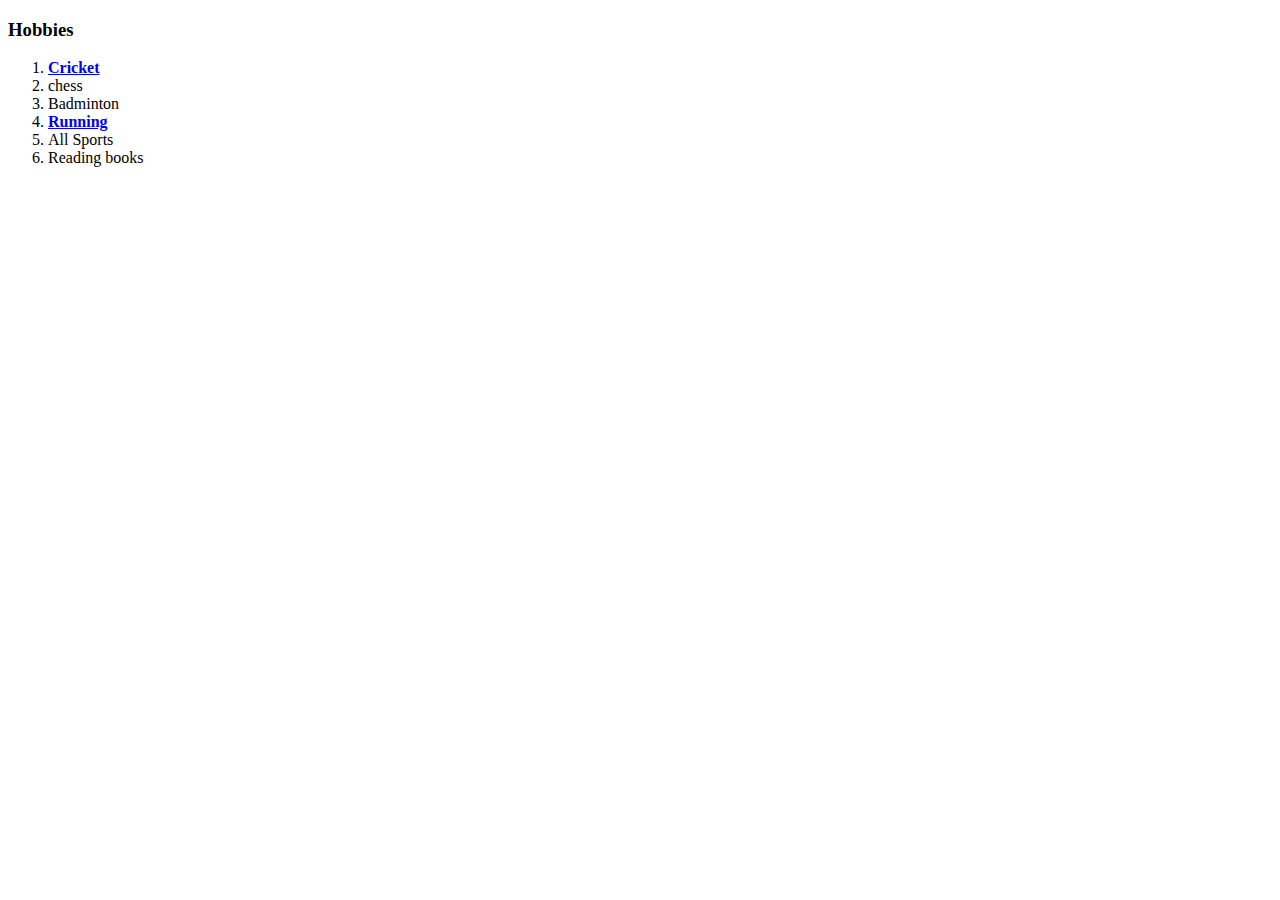
<file: hobbies.html>
<!DOCTYPE html>
<html lang="en">
<head>
    <meta charset="UTF-8">
    <meta http-equiv="X-UA-Compatible" content="IE=edge">
    <meta name="viewport" content="width=device-width, initial-scale=1.0">
    <title>Document</title>
</head>
<body>
    <h3>Hobbies</h3>
    <ol>
        <li><strong><a href="https://en.wikipedia.org/wiki/Cricket">Cricket</a></strong></li>
        <li>chess</li>
        <li>Badminton</li>
        <li><strong><a href="https://en.wikipedia.org/wiki/Running">Running</a></strong></li>
        <li>All Sports</li>
        <li>Reading books</li>
    </ol> 
</body>
</html>
</file>
